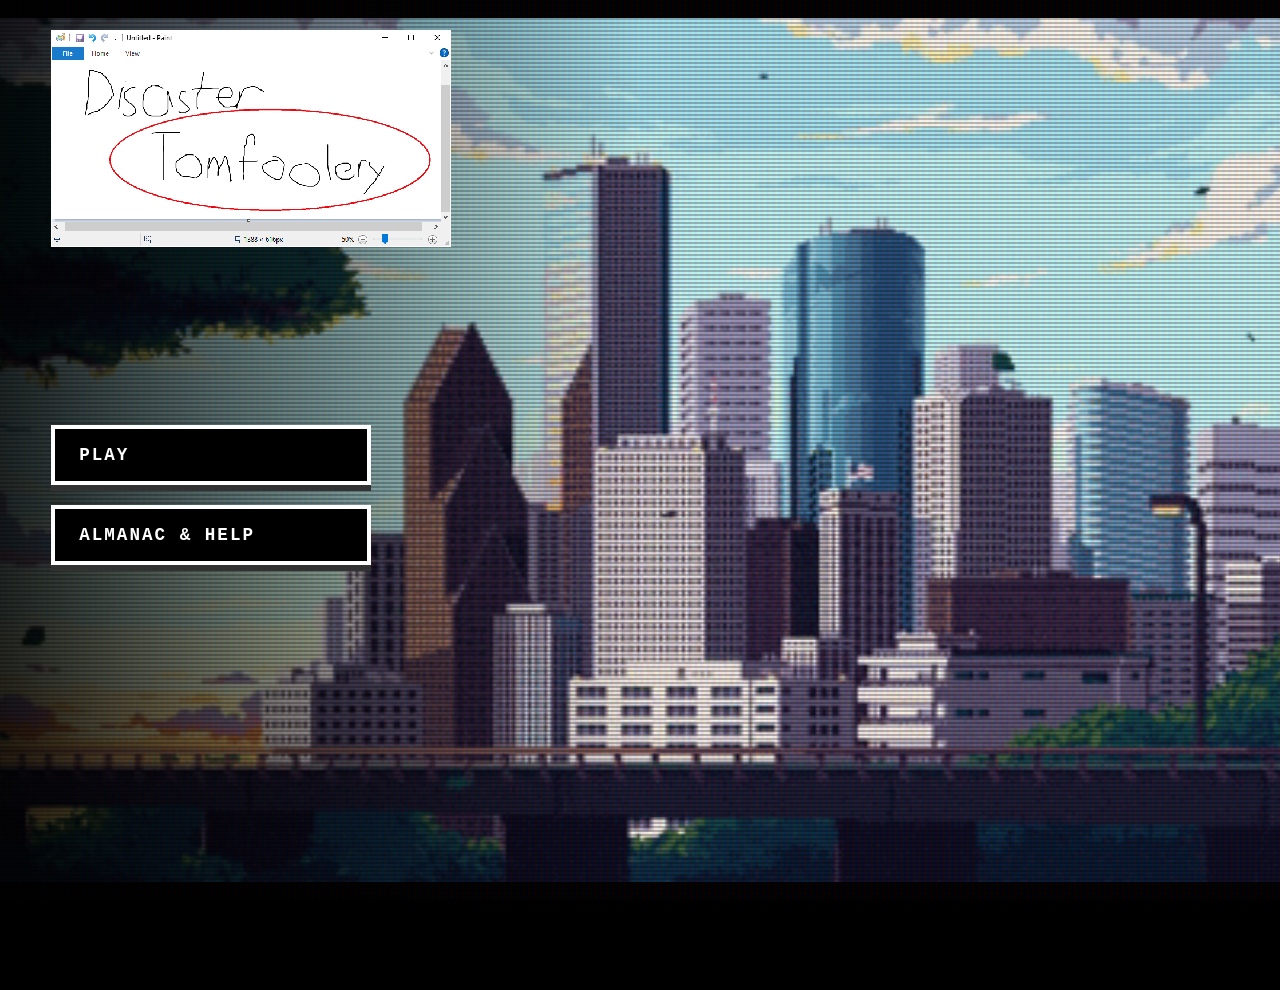
<file: DISASTER TOMFOOLERY/MainMenu/index.html>
<!DOCTYPE html>
<html lang="en">
<head>
    <meta charset="UTF-8">
    <meta name="viewport" content="width=device-width, initial-scale=1.0">
    <title>Main Menu</title>
    <link rel="stylesheet" href="style.css">
</head>
<body>

    <div id="bg-container"></div>

    <div class="vhs-scanlines"></div>

    <div id="gradient-overlay"></div>

    <div id="flash-overlay"></div>

    <div id="loading-screen">
        <div class="loading-box">
            <h1 class="loading-text">LOADING STAGE...</h1>
            <div class="pixel-progress-bar">
                <div id="progress-fill"></div>
            </div>
        </div>
    </div>

    <img id="game-logo" src="Images/Logo.PNG" alt="Game Title">

    <div class="menu-container">
        <button id="btn-play" class="menu-btn">PLAY</button>
        <button id="btn-almanac" class="menu-btn">ALMANAC & HELP</button>
    </div>

    <div id="almanac-screen">
        <div class="almanac-header">
            <h2>SUBURBAN ALMANAC</h2>
            <button id="almanac-close-btn" class="retro-back-btn">BACK TO MENU</button>
        </div>
        
        <div class="almanac-content">
            <div class="almanac-section">
                <h3>STRUCTURES</h3>
                <div class="almanac-grid">
                    <div class="almanac-card" onclick="showAlmanacDetail('City', 'Images/City.png', 'The core of your operations. Provides the fundamental resources and infrastructure needed to sustain expansion.')">
                        <img src="Images/City.png" alt="City"><span>City</span>
                    </div>
                    <div class="almanac-card" onclick="showAlmanacDetail('Village', 'Images/house.png', 'A basic residential settlement where your citizens reside and build community roots.')">
                        <img src="Images/house.png" alt="Village"><span>Village</span>
                    </div>
                    <div class="almanac-card" onclick="showAlmanacDetail('Farm', 'Images/farm.png', 'Supplies critical food resources to the local village networks, accelerating your overall income stream.')">
                        <img src="Images/farm.png" alt="Farm"><span>Farm</span>
                    </div>
                    <div class="almanac-card" onclick="showAlmanacDetail('Tree', 'Images/tree.png', 'Acts as a natural safety barrier. Strategically absorbs and blocks incoming floodwater currents.')">
                        <img src="Images/tree.png" alt="Tree"><span>Tree</span>
                    </div>
                    <div class="almanac-card" onclick="showAlmanacDetail('Evacuation Center', 'Images/evacuation.png', 'Safely shields and houses displaced citizens as soon as an emergency crisis hits.')">
                        <img src="Images/evacuation.png" alt="Evacuation"><span>Evacuation</span>
                    </div>
                    <div class="almanac-card" onclick="showAlmanacDetail('Hospital', 'Images/hospital.png', 'Handles emergency medical overflow, taking in citizens when evacuation space hits capacity.')">
                        <img src="Images/hospital.png" alt="Hospital"><span>Hospital</span>
                    </div>
                    <div class="almanac-card" onclick="showAlmanacDetail('School', 'Images/school.png', 'Educates your youth. Graduating students quickly join hospital networks as medical support staff.')">
                        <img src="Images/school.png" alt="School"><span>School</span>
                    </div>
                    <div class="almanac-card" onclick="showAlmanacDetail('Hotel', 'Images/hotel.png', 'An upscale residential alternative to standard village housing, providing higher revenue yields.')">
                        <img src="Images/hotel.png" alt="Hotel"><span>Hotel</span>
                    </div>
                    <div class="almanac-card" onclick="showAlmanacDetail('Trash Pile', 'Images/trash.png', 'Leftovers abandoned by citizens. Must be cleaned up instantly to prevent environmental penalties.')">
                        <img src="Images/trash.png" alt="Trash"><span>Trash</span>
                    </div>
                </div>
            </div>

            <div class="almanac-preview-box">
                <div id="almanac-preview-img-wrap">
                    <img id="almanac-display-img" src="Images/Logo.PNG" alt="Select Item">
                </div>
                <h4 id="almanac-display-title">Select Entry</h4>
                <p id="almanac-display-desc">Click on any structure or disaster card around the index grid layout to view technical tactical field records.</p>
            </div>

            <div class="almanac-section">
                <h3>DISASTERS</h3>
                <div class="almanac-grid">
                    <div class="almanac-card disaster-card" onclick="showAlmanacDetail('Flood', 'Images/Flooded.gif', 'Rivers overflow their boundaries rapidly, expanding outwards and growing larger over time.')">
                        <img src="Images/Flooded.gif" alt="Flood"><span>Flood</span>
                    </div>
                    <div class="almanac-card disaster-card" onclick="showAlmanacDetail('Earthquake', 'Images/Earthquake.gif', 'Violent seismic shifts rock the entire game board. Structures take severe heavy damage.')">
                        <img src="Images/Earthquake.gif" alt="Earthquake"><span>Earthquake</span>
                    </div>
                    <div class="almanac-card disaster-card" onclick="showAlmanacDetail('Volcanic Eruption', 'Images/AshFall.gif', 'Creates massive ashfall across randomized coordinates. Stay vigilant and track air qualities.')">
                        <img src="Images/AshFall.gif" alt="Volcano"><span>Volcano</span>
                    </div>
                    <div class="almanac-card disaster-card" onclick="showAlmanacDetail('???', 'Images/giphy.gif', '???')">
                        <div class="mystery-box">?</div><span>???</span>
                    </div>
                </div>
            </div>
        </div>
    </div>

    <div id="meme-flash-container"></div>
    <audio id="thunder-sound" src="sounds/vine-boom.mp3" preload="auto"></audio>

    <script src="script.js"></script>
</body>
</html>
</file>
<file: DISASTER TOMFOOLERY/MainMenu/style.css>
* {
    margin: 0;
    padding: 0;
    box-sizing: border-box;
}

body {
    width: 100vw;
    height: 100vh;
    overflow: hidden;
    background-color: #000000;
    font-family: "Courier New", Courier, monospace;
}

/* Background canvas zoomed to fit screen layout */
#bg-container {
    position: absolute;
    top: 0;
    left: 0;
    width: 100%;
    height: 100%;
    background-image: url('Images/City.gif');
    background-size: contain; 
    background-position: center;
    background-repeat: no-repeat;
    transform: scale(1.20); /* Zoom factor */
    z-index: 1;
}

/* Retro CRT Television Scanline Effect */
.vhs-scanlines {
    position: absolute;
    top: 0;
    left: 0;
    width: 100%;
    height: 100%;
    background: linear-gradient(rgba(18, 16, 16, 0) 50%, rgba(0, 0, 0, 0.25) 50%), linear-gradient(90deg, rgba(255, 0, 0, 0.06), rgba(0, 255, 0, 0.02), rgba(0, 0, 255, 0.06));
    background-size: 100% 4px, 6px 100%;
    z-index: 2;
    pointer-events: none;
}

/* Left side ambient color-fade panel */
#gradient-overlay {
    position: absolute;
    top: 0;
    left: 0;
    width: 50%;
    height: 100%;
    background: linear-gradient(to right, rgba(0,0,0,0.85) 0%, rgba(0,0,0,0) 100%);
    transition: background 0.4s ease;
    z-index: 3;
    pointer-events: none;
}

/* Lightning strobe flash layer */
#flash-overlay {
    position: absolute;
    top: 0;
    left: 0;
    width: 100%;
    height: 100%;
    background-color: #ffffff;
    opacity: 0;
    z-index: 4;
    pointer-events: none;
}

.thunder-flash {
    animation: flashAnim 0.25s steps(2, end);
}

@keyframes flashAnim {
    0% { opacity: 0; }
    25% { opacity: 0.85; }
    50% { opacity: 0.1; }
    75% { opacity: 0.7; }
    100% { opacity: 0; }
}

/* Logo pinned strictly to the Top Left */
#game-logo {
    position: absolute;
    top: 30px;
    left: 4%;
    width: 400px;
    height: auto;
    image-rendering: pixelated;
    cursor: pointer;
    transition: transform 0.1s ease;
    z-index: 10;
}

#game-logo:active {
    transform: scale(0.96);
}

/* Buttons vertically centered on the left side */
.menu-container {
    position: absolute;
    left: 4%;
    top: 55%; 
    transform: translateY(-50%);
    display: flex;
    flex-direction: column;
    gap: 20px;
    z-index: 10;
}

/* 8-Bit Styled Button Layout */
.menu-btn {
    font-family: 'Courier New', Courier, monospace; 
    font-size: 1.1rem;
    font-weight: 900;
    letter-spacing: 2px;
    padding: 16px 24px;
    cursor: pointer;
    background-color: #000000;
    color: #ffffff;
    text-align: left;
    width: 320px;
    border: 4px solid #ffffff;
    outline: none;
    image-rendering: pixelated;
    box-shadow: 0 6px 0 #333333;
    position: relative;
}

.menu-btn:hover {
    background-color: #ffffff;
    color: #000000;
    border-color: #ffffff;
    box-shadow: 0 6px 0 #aaaaaa;
    top: -2px;
}

.menu-btn:active {
    top: 4px;
    box-shadow: 0 2px 0 #333333;
}

/* Center-screen Pop Container for Meme Easter Egg */
#meme-flash-container {
    position: fixed;
    top: 50%;
    left: 70%;
    transform: translate(-50%, -50%);
    z-index: 5; 
    pointer-events: none;
    opacity: 0;
    transition: opacity 0.5s ease-out; 
}

#meme-flash-container img {
    max-width: 80vw;
    max-height: 80vh;
    object-fit: contain;
}

/* Trigger class added instantly via JavaScript */
#meme-flash-container.flash-active {
    opacity: 1;
    transition: none; 
}

/* ==========================================================================
   PVZ STYLE ALMANAC LAYOUT INTERFACE
   ========================================================================= */

#almanac-screen {
    position: fixed;
    top: 0;
    left: 0;
    width: 100vw;
    height: 100vh;
    background-color: rgba(0, 0, 0, 0.94); /* Solid opaque backdrop */
    z-index: 100;
    display: none; /* Managed by JS flag switches */
    flex-direction: column;
    padding: 30px;
    color: #ffffff;
}

.almanac-header {
    display: flex;
    justify-content: space-between;
    align-items: center;
    border-bottom: 4px dashed #ffffff;
    padding-bottom: 15px;
    margin-bottom: 20px;
}

.almanac-header h2 {
    font-size: 2rem;
    letter-spacing: 3px;
    color: #ffff00;
}

.retro-back-btn {
    font-family: 'Courier New', Courier, monospace;
    font-size: 1rem;
    font-weight: bold;
    padding: 10px 20px;
    background-color: #ff0000;
    color: white;
    border: 3px solid white;
    cursor: pointer;
    box-shadow: 0 4px 0 #880000;
}

.retro-back-btn:hover {
    background-color: white;
    color: black;
    box-shadow: 0 4px 0 #888888;
}

.almanac-content {
    display: flex;
    flex: 1;
    gap: 20px;
    height: calc(100% - 100px);
}

.almanac-section {
    flex: 1;
    background: rgba(255, 255, 255, 0.05);
    border: 4px solid #ffffff;
    padding: 15px;
    display: flex;
    flex-direction: column;
    overflow: hidden;
}

.almanac-section h3 {
    text-align: center;
    margin-bottom: 15px;
    letter-spacing: 2px;
    border-bottom: 2px solid white;
    padding-bottom: 5px;
}

.almanac-grid {
    display: grid;
    grid-template-columns: repeat(auto-fill, minmax(90px, 1fr));
    gap: 12px;
    overflow-y: auto;
    padding-right: 5px;
}

.almanac-card {
    background: #000000;
    border: 2px solid #555555;
    padding: 8px;
    display: flex;
    flex-direction: column;
    align-items: center;
    justify-content: center;
    cursor: pointer;
    text-align: center;
    transition: transform 0.1s, border-color 0.1s;
}

.almanac-card:hover {
    border-color: #ffff00;
    transform: scale(1.05);
    background: #111111;
}

.almanac-card img {
    width: 50px;
    height: 50px;
    object-fit: contain;
    image-rendering: pixelated;
    margin-bottom: 6px;
}

.almanac-card span {
    font-size: 0.75rem;
    font-weight: bold;
    display: block;
    word-break: break-word;
}

.disaster-card {
    border-color: #880000;
}
.disaster-card:hover {
    border-color: #ff0000;
}

.mystery-box {
    width: 50px;
    height: 50px;
    background: #222;
    display: flex;
    align-items: center;
    justify-content: center;
    font-size: 1.5rem;
    color: #ff0000;
    font-weight: bold;
    border: 2px dashed #ff0000;
    margin-bottom: 6px;
}

.almanac-preview-box {
    width: 320px;
    background: #111111;
    border: 4px solid #ffff00;
    padding: 20px;
    display: flex;
    flex-direction: column;
    align-items: center;
    text-align: center;
}

#almanac-preview-img-wrap {
    width: 140px;
    height: 140px;
    background: #000;
    border: 3px solid #fff;
    display: flex;
    align-items: center;
    justify-content: center;
    margin-bottom: 15px;
    overflow: hidden;
}

#almanac-display-img {
    max-width: 100%;
    max-height: 100%;
    object-fit: contain;
    image-rendering: pixelated;
}

#almanac-display-title {
    font-size: 1.3rem;
    color: #ffff00;
    margin-bottom: 12px;
    letter-spacing: 1px;
    border-bottom: 2px dashed #333;
    width: 100%;
    padding-bottom: 5px;
}

#almanac-display-desc {
    font-size: 0.9rem;
    line-height: 1.4;
    color: #cccccc;
    font-family: monospace;
}
/* ==========================================================================
   RETRO LOADING SCREEN CONTAINER STYLES
   ========================================================================== */

#loading-screen {
    position: fixed;
    top: 0;
    left: 0;
    width: 100vw;
    height: 100vh;
    background-color: #000000;
    z-index: 200; /* Stays above every menu layer */
    display: none; /* Managed by JS flag toggles */
    justify-content: center;
    align-items: center;
    color: #ffffff;
}

.loading-box {
    text-align: center;
    width: 450px;
}

.loading-text {
    font-size: 1.5rem;
    font-weight: 900;
    letter-spacing: 4px;
    margin-bottom: 24px;
    color: #ffff00;
    animation: blinkText 0.8s steps(2, start) infinite;
}

@keyframes blinkText {
    to { visibility: hidden; }
}

/* 8-Bit Styled Progress Frame Wrapper */
.pixel-progress-bar {
    width: 100%;
    height: 32px;
    border: 4px solid #ffffff;
    background-color: #000000;
    padding: 4px;
    position: relative;
    image-rendering: pixelated;
}

/* Inner filled color bar metric */
#progress-fill {
    height: 100%;
    width: 0%; /* Spans 0% up to 100% via JS interval handler timelines */
    background-color: #ff0000; /* Crimson load fill status indicator */
    transition: width 0.1s linear;
}
</file>
